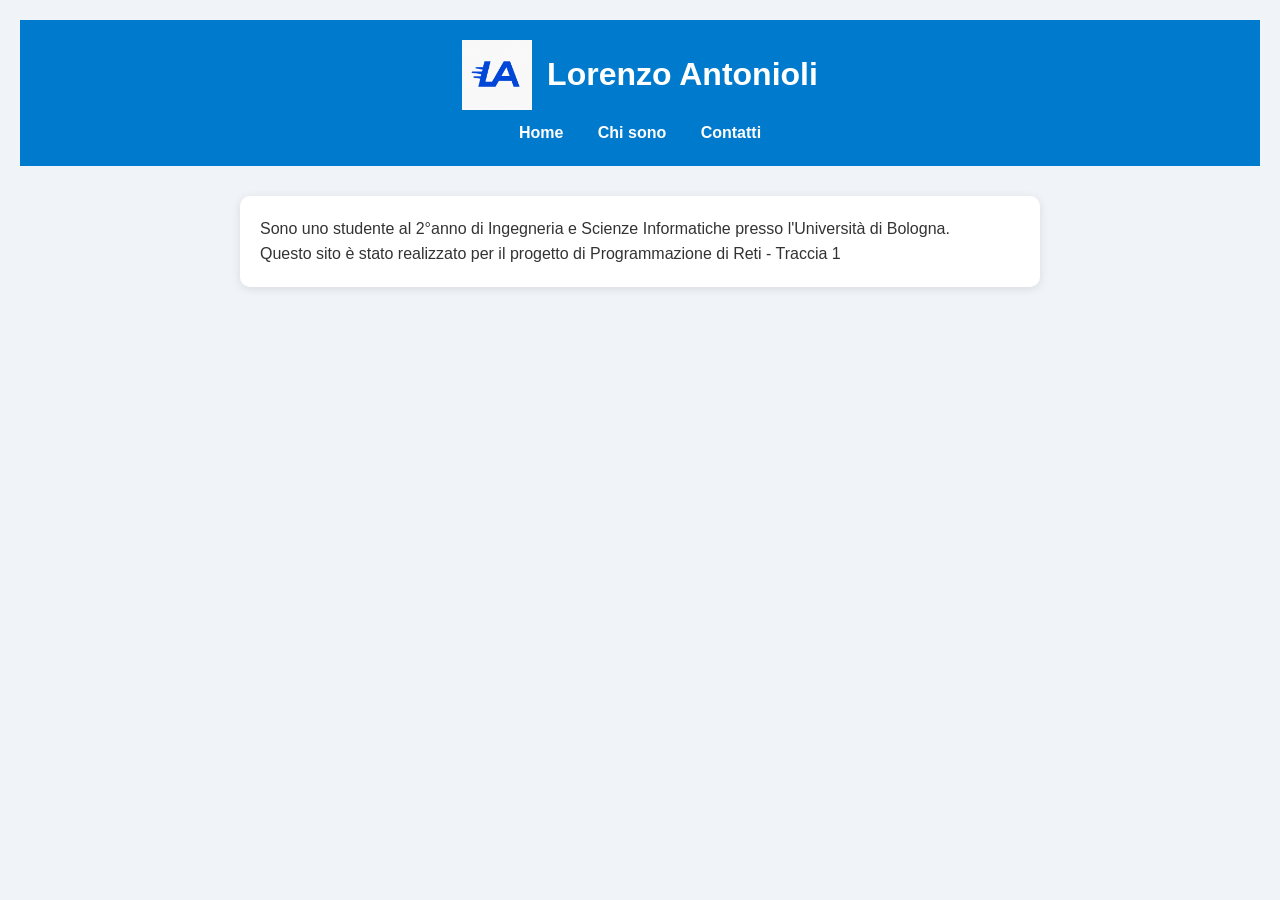
<file: www/index.html>
<!DOCTYPE html>
<html lang="it">
<head>
  <meta charset="UTF-8">
  <meta name="viewport" content="width=device-width, initial-scale=1.0">
  <link rel="stylesheet" href="globalstyle.css">
</head>
<body>
  <header>
    <div class="header-title-container">
      <img src="img/logo.png" alt="Logo" class="logo">
      <h1 class="slide-in">Lorenzo Antonioli</h1>
    </div>
    <nav>
      <a href="index.html">Home</a>
      <a href="about.html">Chi sono</a>
      <a href="contact.html">Contatti</a>
    </nav>
  </header>
  <main>
    <section>
      <p>Sono uno studente al 2°anno di Ingegneria e Scienze Informatiche presso l'Università di Bologna.</p>
      <p>Questo sito è stato realizzato per il progetto di Programmazione di Reti - Traccia 1</p>
    </section>
  </main>
</body>
</html>
</file>
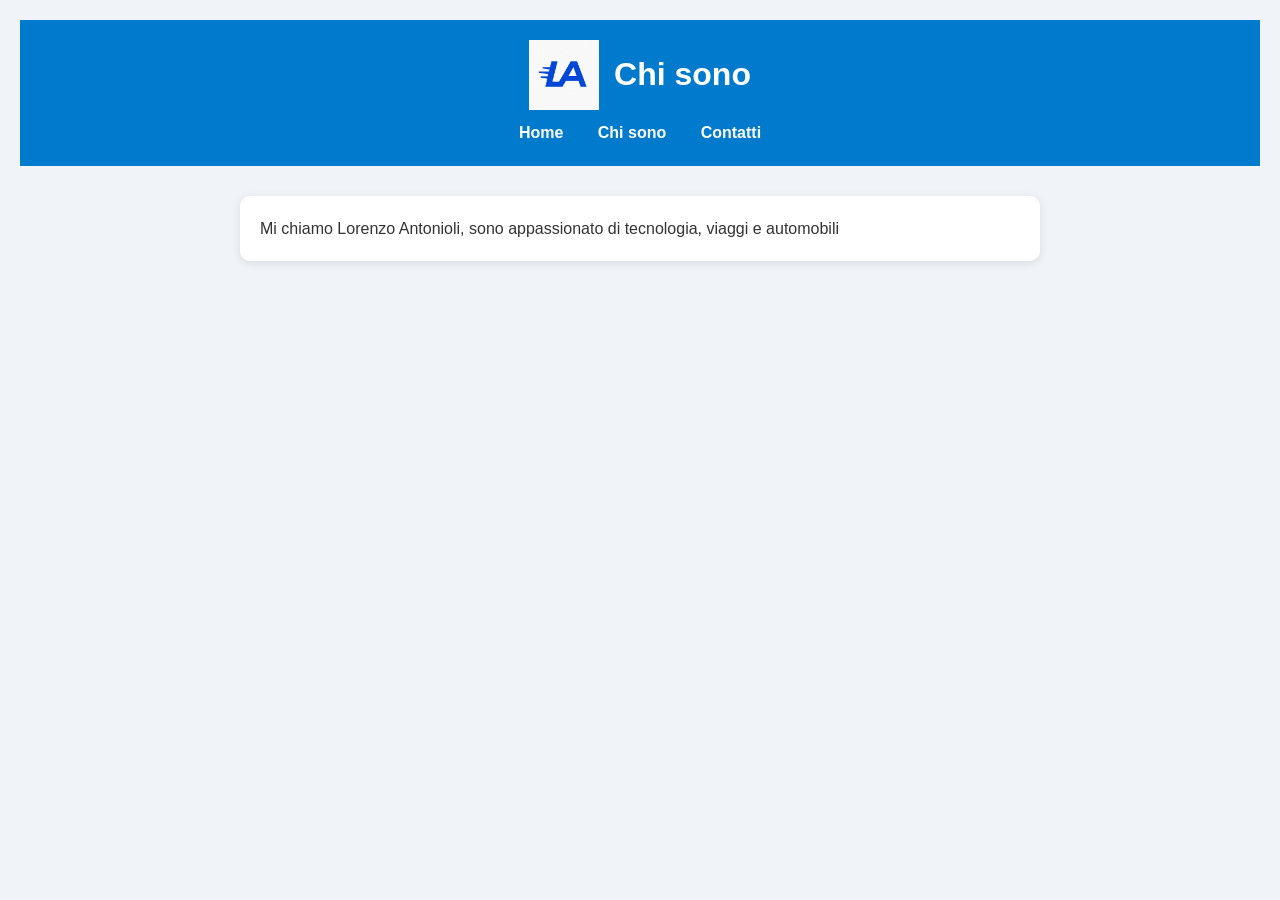
<file: www/about.html>
<!DOCTYPE html>
<html lang="it">
<head>
  <meta charset="UTF-8">
  <meta name="viewport" content="width=device-width, initial-scale=1.0">
  <link rel="stylesheet" href="globalstyle.css">
</head>
<body>
  <header>
    <div class="header-title-container">
      <img src="img/logo.png" alt="Logo" class="logo">
      <h1 class="slide-in">Chi sono</h1>
    </div>
    <nav>
      <a href="index.html">Home</a>
      <a href="about.html">Chi sono</a>
      <a href="contact.html">Contatti</a>
    </nav>
  </header>
  <main>
    <section>
      <p>Mi chiamo Lorenzo Antonioli, sono appassionato di tecnologia, viaggi e automobili</p>
    </section>
  </main>
</body>
</html>
</file>
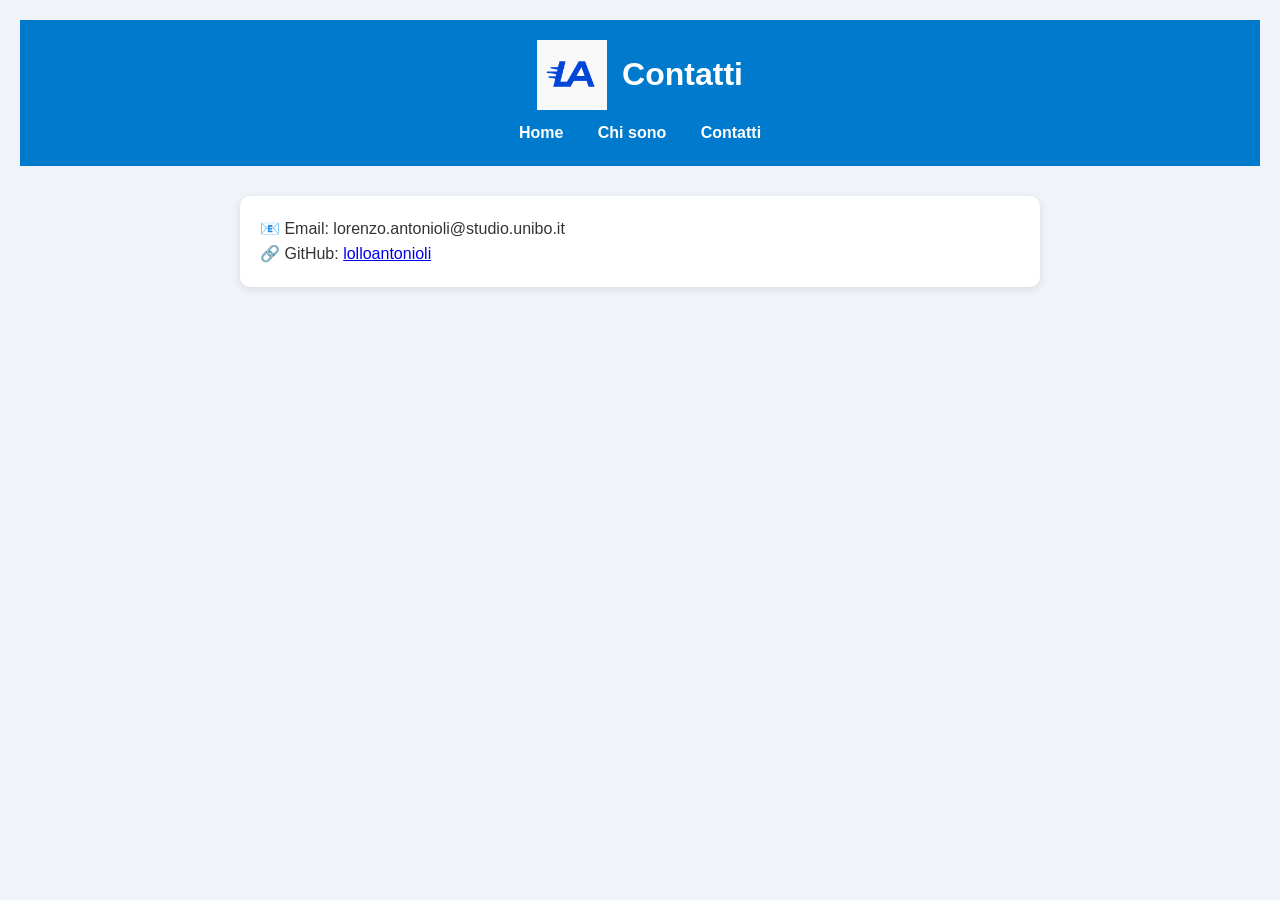
<file: www/contact.html>
<!DOCTYPE html>
<html lang="it">
<head>
  <meta charset="UTF-8">
  <meta name="viewport" content="width=device-width, initial-scale=1.0">
  <link rel="stylesheet" href="globalstyle.css">
</head>
<body>
  <header>
    <div class="header-title-container">
      <img src="img/logo.png" alt="Logo" class="logo">
      <h1 class="slide-in">Contatti</h1>
    </div>
    <nav>
      <a href="index.html">Home</a>
      <a href="about.html">Chi sono</a>
      <a href="contact.html">Contatti</a>
    </nav>
  </header>
  <main>
    <section>
      <p>📧 Email: lorenzo.antonioli@studio.unibo.it</p>
      <p>🔗 GitHub: <a href="https://github.com/lolloantonioli">lolloantonioli</a></p>
    </section>
  </main>
</body>
</html>
</file>
<file: www/globalstyle.css>
* {
  margin: 0;
  padding: 0;
  box-sizing: border-box;
}

body {
  font-family: "Segoe UI", sans-serif;
  background: #f0f4f8;
  color: #333;
  line-height: 1.6;
  padding: 20px;
}

header {
  background-color: #007acc;
  color: white;
  padding: 20px 0;
  text-align: center;
  margin-bottom: 30px;
}

.header-title-container {
  display: flex;
  align-items: center;
  justify-content: center;
  margin-bottom: 10px;
}

header .logo {
  width: 70px;
  height: auto;
  margin-right: 15px;
}

nav a {
  color: white;
  margin: 0 15px;
  text-decoration: none;
  font-weight: bold;
  transition: color 0.3s;
}

nav a:hover {
  color: yellow;
}

main {
  max-width: 800px;
  margin: auto;
  background: white;
  padding: 20px;
  border-radius: 10px;
  box-shadow: 0 2px 10px rgba(0,0,0,0.1);
  animation: fadeIn 1s ease-in;
}

@keyframes slideIn {
  from { transform: translateY(-50px); opacity: 0; }
  to { transform: translateY(0); opacity: 1; }
}

.slide-in {
  animation: slideIn 1s ease-out;
}

@keyframes fadeIn {
  from { opacity: 0; }
  to { opacity: 1; }
}

@media (max-width: 600px) {
  body {
    padding: 10px;
  }

  .header-title-container {
    flex-direction: column;
  }

  header .logo {
    margin-right: 0;
    margin-bottom: 10px;
  }

  nav a {
    display: block;
    margin: 10px 0;
  }

  main {
    padding: 15px;
  }
}
</file>
